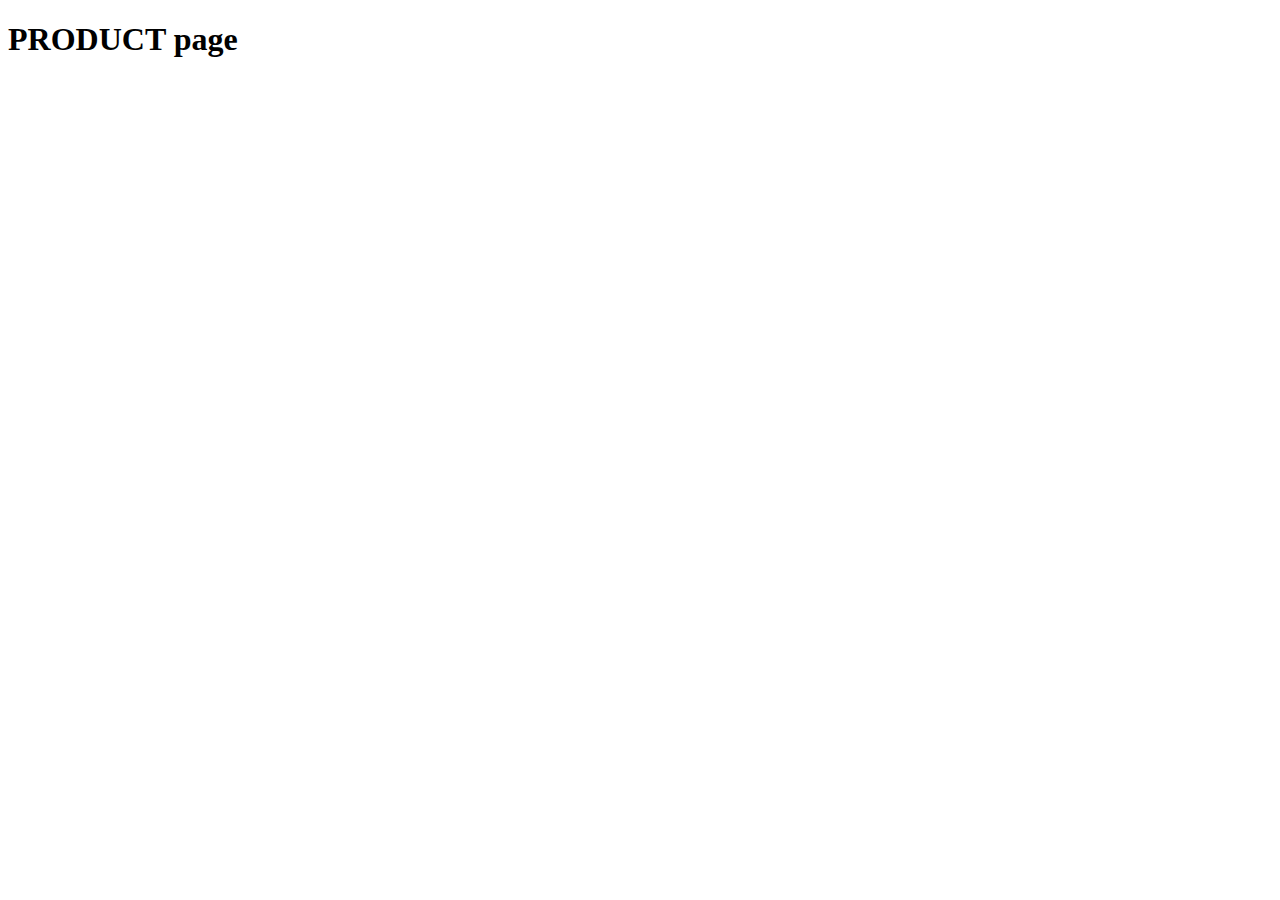
<file: product.html>
<!DOCTYPE html>
<html lang="en">
<head>
    <meta charset="UTF-8">
    <meta name="viewport" content="width=device-width, initial-scale=1.0">
    <title>Document</title>
</head>
<body>
    <h1>PRODUCT page</h1>
</body>
</html>
</file>
